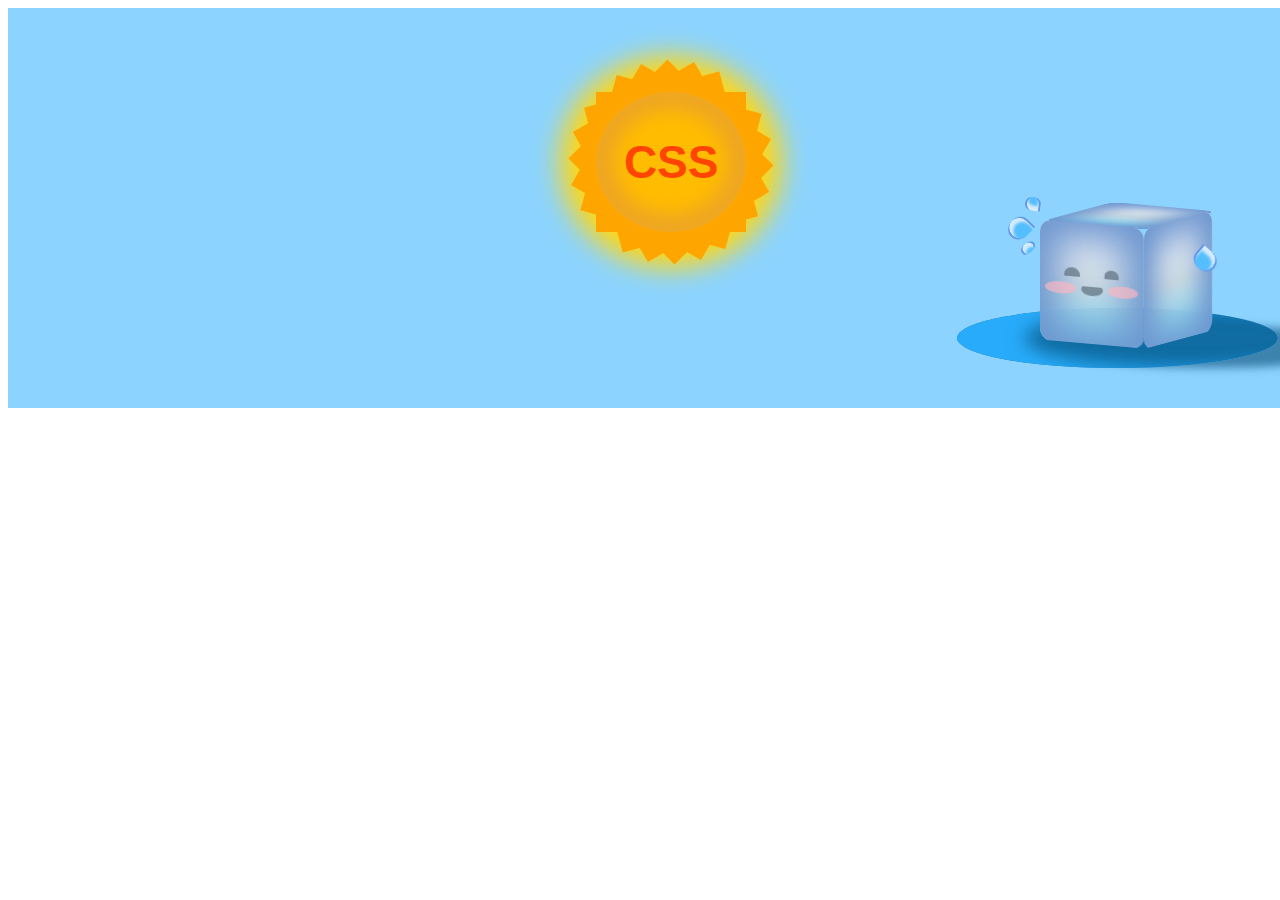
<file: index.html>
<!DOCTYPE html>
<html lang="en">
<head>
    <meta charset="UTF-8">
    <meta http-equiv="X-UA-Compatible" content="IE=edge">
    <meta name="viewport" content="width=device-width, initial-scale=1.0">
    <title>CSS Icecube</title>
    <link rel="stylesheet" href="icecube.css">
</head>
<body>
<div id="icecube">
    <div class="sun">
        <div class="rayos">
            <div class="rayo"></div>
            <div class="rayo"></div>
            <div class="rayo"></div>
            <div class="rayo"></div>
            <div class="rayo"></div>
            <div class="rayo"></div>
        </div>
        <div class="esfera"><h1>CSS</h1></div>
        
    </div>
    <!--<div class="suelo"></div> -->
    <div class="icecube">
        <div class="lados">
            <div class="lado uno"></div>
            <div class="lado dos">
                <div class="ojos">
                    <div class="ojo"></div>
                    <div class="ojo"></div>
                </div>
                <div class="boca">
                    <div class="moflete"></div>
                    <div class="sonrisa"></div>
                    <div class="moflete"></div>
                </div>
            </div>
            <div class="lado tres"></div>
        </div>
        <div class="agua"></div>
        <div class="gotas">
            <div class="gota primera"></div>
            <div class="gota segunda"></div>
            <div class="gota tercera"></div>
            <div class="gota cuarta"></div>
        </div>
    </div>

</div>
</body>
</html>
</file>
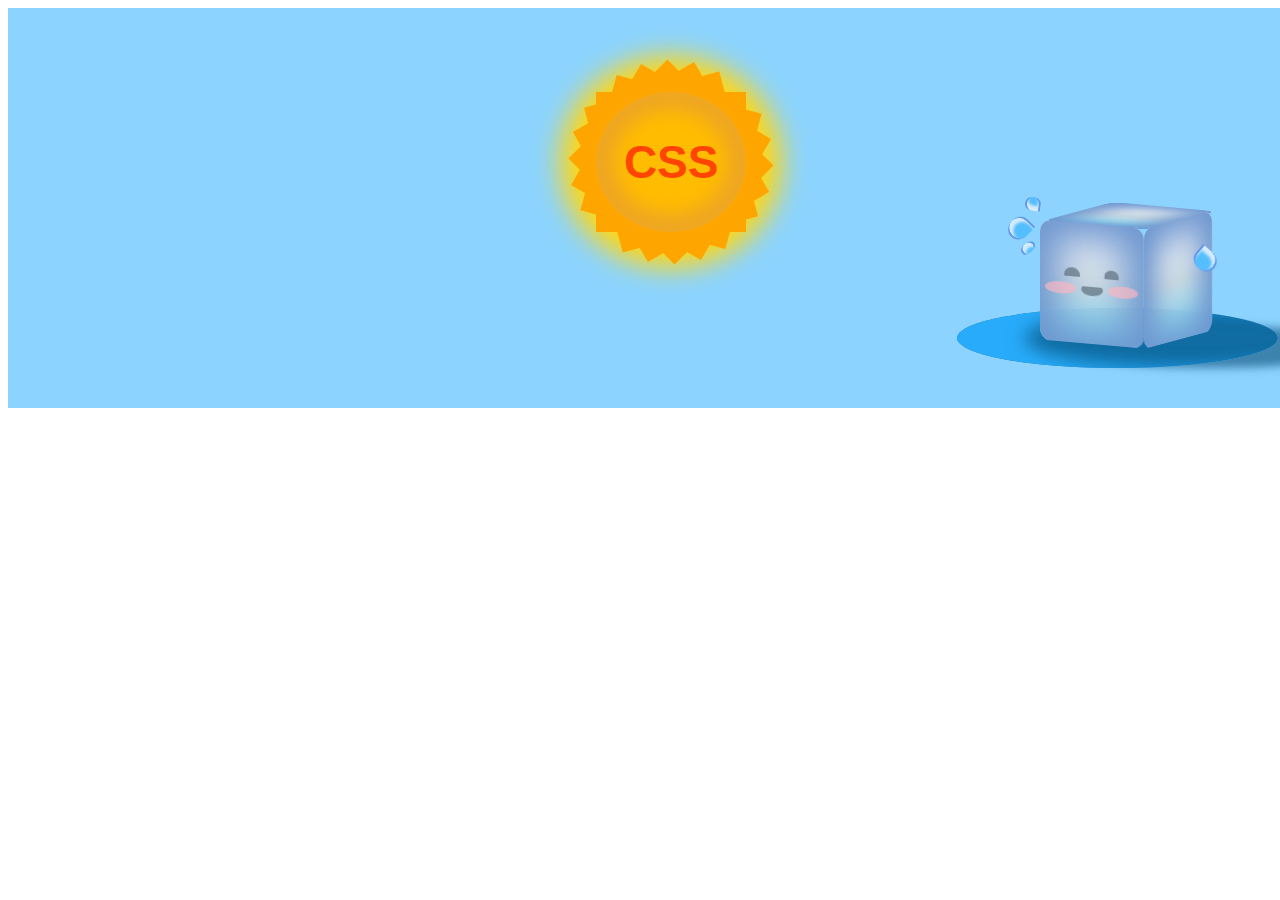
<file: icecube.html>
<!DOCTYPE html>
<html lang="en">
<head>
    <meta charset="UTF-8">
    <meta http-equiv="X-UA-Compatible" content="IE=edge">
    <meta name="viewport" content="width=device-width, initial-scale=1.0">
    <title>CSS Icecube</title>
    <link rel="stylesheet" href="icecube.css">
</head>
<body>
<div id="icecube">
    <div class="sun">
        <div class="rayos">
            <div class="rayo"></div>
            <div class="rayo"></div>
            <div class="rayo"></div>
            <div class="rayo"></div>
            <div class="rayo"></div>
            <div class="rayo"></div>
        </div>
        <div class="esfera"><h1>CSS</h1></div>
        
    </div>
    <!--<div class="suelo"></div> -->
    <div class="icecube">
        <div class="lados">
            <div class="lado uno"></div>
            <div class="lado dos">
                <div class="ojos">
                    <div class="ojo"></div>
                    <div class="ojo"></div>
                </div>
                <div class="boca">
                    <div class="moflete"></div>
                    <div class="sonrisa"></div>
                    <div class="moflete"></div>
                </div>
            </div>
            <div class="lado tres"></div>
        </div>
        <div class="agua"></div>
        <div class="gotas">
            <div class="gota primera"></div>
            <div class="gota segunda"></div>
            <div class="gota tercera"></div>
            <div class="gota cuarta"></div>
        </div>
    </div>

</div>
</body>
</html>
</file>
<file: icecube.css>
:root {
    --background: #8cd4ff;
    --main: #c4e9ff;
    --ojos: #667686c4;
    --sonrisa: #667686c4;
    --moflete: #ffb6c1a6;
    --sun: #ffbc00;
    --reflection: rgb(109, 150, 207);
}


#icecube {
    
    width: 1200px;
    height: 400px;
    display: flex;
    justify-content: flex-end;
    padding: 0 5%;
    background-color: var(--background);
    overflow: hidden;
    position: relative;
}

.icecube {
    width: 345px;
    position: relative;
    z-index: 0;

}

.lados  {
    flex-basis: 80%;
}

.lado {
    width: 30%;
    height: 30%;
    position: absolute;
    background-color: var(--main);
    box-shadow: inset 0vmin 0vmin 4vmin 2vmin var(--reflection);
    background: linear-gradient(178deg, rgba(247,247,255,1) 0%, rgba(217,217,217,0.8) 51%, rgb(136 235 255) 100%);
}

.uno {
    bottom: 33%;
    right: 26%;
    border-radius: 11%;
    transform: rotateX(-81deg) rotateY(0deg) skew(-30deg, 30deg);
}

.dos {
    bottom: 16%;
    right: 37%;
    display: flex;
    flex-direction: column;
    border-radius: 10%;
    transform: rotateX(0deg) rotateY(0deg) skew(0deg, 5deg);
}

.tres {
    bottom: 17%;
    right: 12%;
    border-radius: 10%;
    transform: rotateX(0deg) rotateY(49deg) skew(0deg, -10deg);
}

/* OJOS */

.ojos   {
    display: flex;
    justify-content: space-evenly;
    align-items: flex-end;
    flex-basis: 50%;
}

.ojo {
    width: 15%;
    height: 10%;
    border-top: 1vmin solid var(--ojos);
    border-radius: 50%;
    background-color: transparent;
}

/* BOCA */

.boca {
    display: flex;
    justify-content: center;
    flex-basis: 10%;

}

.sonrisa {
    flex-basis: 33%;
    border-bottom: 1vmin solid var(--sonrisa);
    border-radius: 50%;
}

.moflete {
    flex-basis: 47%;
    border-radius: 50%;
    background-color: var(--moflete);
    margin: 0 5%;
}

/* AGUA */

.agua {
    width: 93%;
    height: 15%;
    position: absolute;
    bottom: 10%;
    left: 9%;
    border-radius: 50%;
    background: #09659cf0;
    z-index: -1;
    box-shadow: inset 7.5vmin 0vmin 2vmin 0vmin #29affff2, 10.5vmin 1vmin 1vmin -1vmin #185e8ab0;

}

/* GOTAS */

.gota  {
    width: 6%;
    height: 5%;
    background-color: #55beff;
    border-block: 2px solid cornflowerblue;
    position: absolute;
    box-shadow: inset .5vmin 0vmin .3vmin 0.1vmin #d6ecfa;

}

.primera {
    bottom: 42%;
    right: 70%;
    border-radius: 50% 0% 50% 50%;
    transform: rotate(44deg);
    
}

.segunda {
    width: 3%;
    height: 3%;
    bottom: 38%;
    right: 69%;
    border-radius: 50% 50% 40% 50%;
    transform: rotate(50deg);
    
}


.tercera {
    width: 4%;
    height: 3%;
    bottom: 49%;
    right: 67%;
    border-radius: 50% 50% 50% 0%;
    transform: rotate(276deg);
}


.cuarta {
    bottom: 34%;
    right: 16%;
    border-radius: 50% 50% 50% 0%;
    transform: rotate(131deg);
}


/* SOL */

.sun {
    flex-basis: 150px;
    height: 140px;
    border-radius: 50%;
    display: flex;
    justify-content: center;
    align-items: center;
    position: relative;
    margin-top: 7%;
    margin-right: 15%;
    box-shadow: 0vmin 0vmin 3vmin 4vmin #ffd714;
    z-index: 0;
   
}

.esfera {
    width: 100%;
    height: 100%;
    border-radius: 50%;
    background-color: var(--sun);
    display: flex;
    justify-content: center;
    align-items: center;
    box-shadow: inset 0vmin 0vmin 2vmin 2vmin #efa622;
}

.esfera > h1 {
    font-family: Impact, Haettenschweiler, 'Arial Narrow Bold', sans-serif;
    text-align: center;
    color: orangered;
    font-size: 46px;
}

/* RAYOS */

.rayo {
    width: 100%;
    height: 100%;
    background-color: orange;
    position: absolute;
    top: 0%;
    left: 0%;
    z-index: -1;
}

.rayo:nth-of-type(1) {
    transform: rotate(0deg);
}

.rayo:nth-of-type(2) {
    transform: rotate(15deg);
}

.rayo:nth-of-type(3) {
    transform: rotate(30deg);
}

.rayo:nth-of-type(4) {
    transform: rotate(45deg);
}

.rayo:nth-of-type(5) {
    transform: rotate(60deg);
}

.rayo:nth-of-type(6) {
    transform: rotate(75deg);
}


/* SUELO 

.suelo {
    width: 73%;
    height: 29%;
    background-color: khaki;
    border-radius: 660% 7% 0 0;
    position: absolute;
    bottom: 0;
    right: 0;
    box-shadow: inset 3vmin -0.4vmin 2vmin 0vmin #9f4f00, inset 1vmin 0vmin 3vmin 1vmin rgb(243 214 134), -55vmin 63vmin .1vmin 65vmin #348ee6, -70vmin 58vmin .1vmin 60vmin #5481d3;

}

*/
</file>
